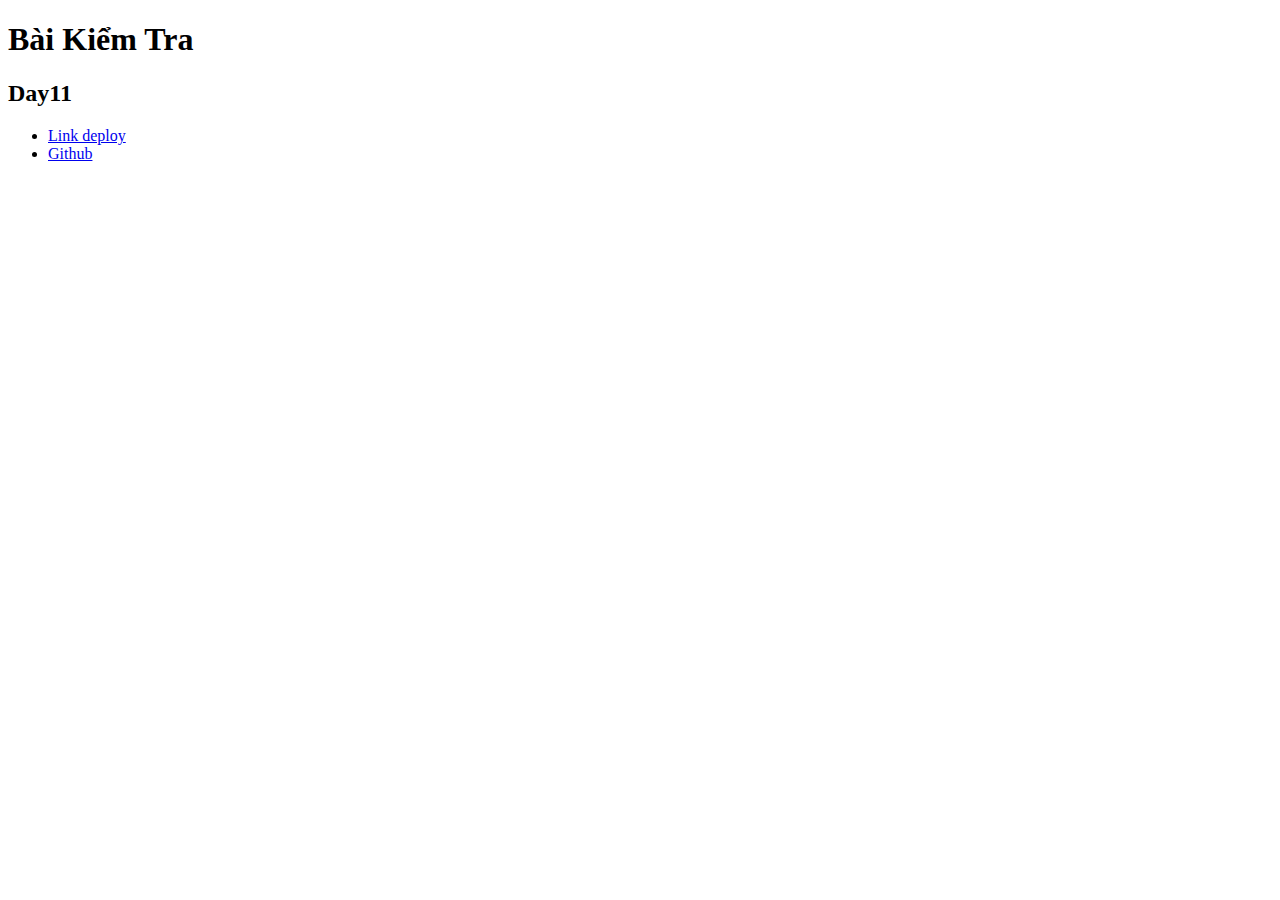
<file: BaiKtra/F8-midtest-module-A-main/index.html>
<!DOCTYPE html>
<html lang="en">
  <head>
    <meta charset="UTF-8" />
    <meta name="viewport" content="width=device-width, initial-scale=1.0" />
    <title>F8-Huy Đô</title>
  </head>
  <body>
    <h1>Bài Kiểm Tra</h1>
    <h2>Day11</h2>
    <ul>
      <li>
        <a href="/BaiKtra/F8-midtest-module-A-main/blog.html">Link deploy</a>
      </li>
      <li>
        <a
          href="https://github.com/HuyDo04/mid-test/tree/main/BaiKtra/F8-midtest-module-A-main"
        >
          Github
        </a>
      </li>
    </ul>
  </body>
</html>
</file>
